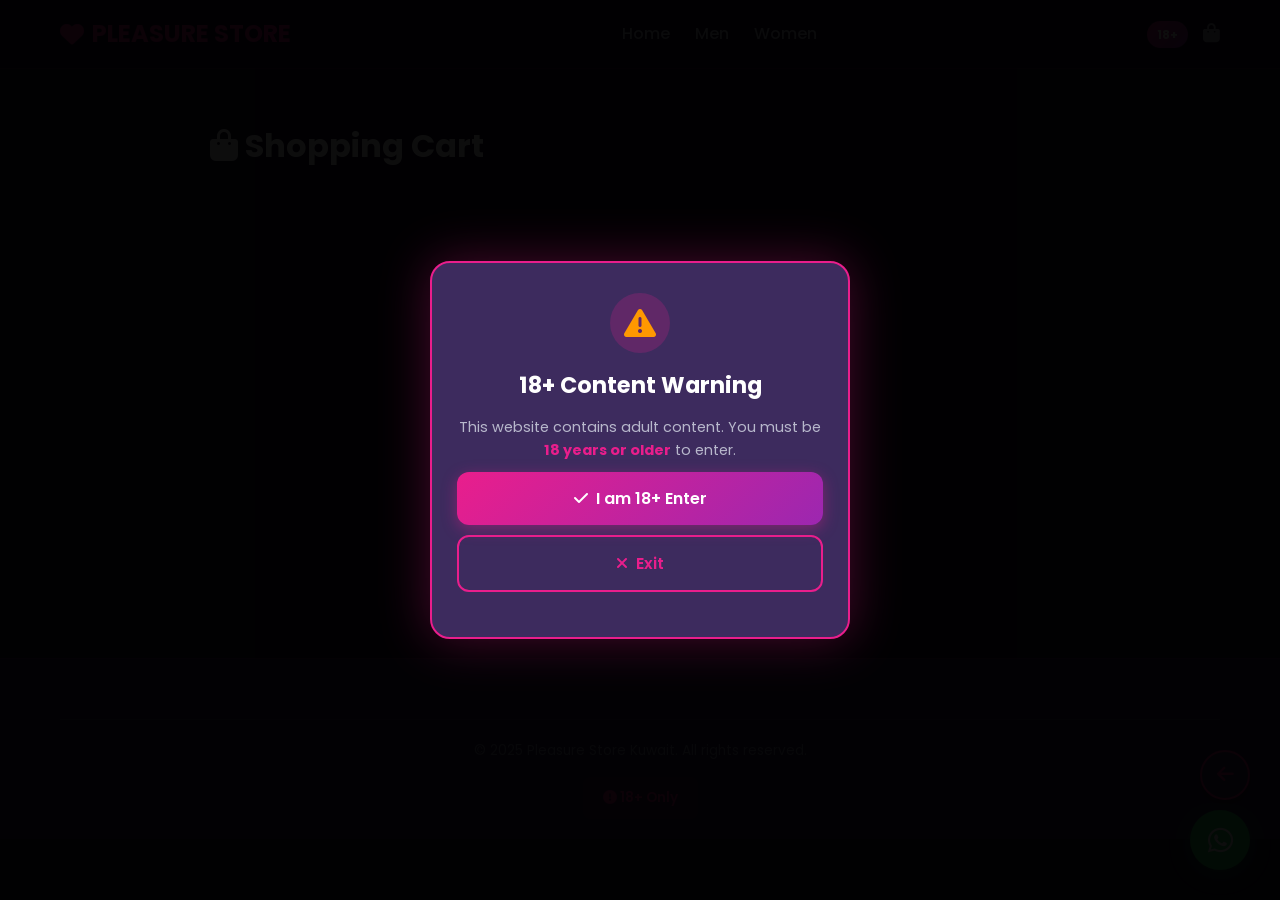
<file: cart.html>
<!DOCTYPE html>
<html lang="en" dir="ltr">
<head>
    <meta charset="UTF-8">
    <meta name="viewport" content="width=device-width, initial-scale=1.0">
    <title>Shopping Cart | Pleasure Store Kuwait</title>
    <link rel="preconnect" href="https://fonts.googleapis.com">
    <link rel="preconnect" href="https://fonts.gstatic.com" crossorigin>
    <link href="https://fonts.googleapis.com/css2?family=Poppins:wght@300;400;500;600;700&family=Cairo:wght@300;400;500;600;700&display=swap" rel="stylesheet">
    <link rel="stylesheet" href="https://cdnjs.cloudflare.com/ajax/libs/font-awesome/6.5.1/css/all.min.css">
    <link rel="stylesheet" href="css/style.css">
    <link rel="stylesheet" href="css/responsive.css">
    <link rel="stylesheet" href="css/animations.css">
</head>
<body>

    <!-- Age Verification Modal -->
    <div class="age-modal" id="ageModal">
        <div class="age-modal__overlay"></div>
        <div class="age-modal__content">
            <div class="age-modal__icon"><i class="fas fa-exclamation-triangle"></i></div>
            <h2 class="age-modal__title">18+ Content Warning</h2>
            <p class="age-modal__text">This website contains adult content. You must be <strong>18 years or older</strong> to enter.</p>
            <div class="age-modal__buttons">
                <button class="btn btn--primary btn--large" onclick="sessionStorage.setItem('ageVerified','true');document.getElementById('ageModal').style.display='none';"><i class="fas fa-check"></i> I am 18+ Enter</button>
                <button class="btn btn--outline btn--large" onclick="window.location.href='https://www.google.com';"><i class="fas fa-times"></i> Exit</button>
            </div>
        </div>
    </div>
    <script>if(sessionStorage.getItem('ageVerified')==='true')document.getElementById('ageModal').style.display='none';</script>

    <!-- Header -->
    <header class="header" id="header">
        <nav class="nav container">
            <a href="index.html" class="nav__logo"><i class="fas fa-heart"></i> PLEASURE STORE</a>
            <div class="nav__menu" id="nav-menu">
                <ul class="nav__list">
                    <li class="nav__item"><a href="index.html" class="nav__link">Home</a></li>
                    <li class="nav__item"><a href="products-men.html" class="nav__link">Men</a></li>
                    <li class="nav__item"><a href="products-women.html" class="nav__link">Women</a></li>
                </ul>
                <button class="nav__close" id="mobile-menu-close"><i class="fas fa-times"></i></button>
            </div>
            <div class="nav__actions">
                <span class="nav__age-badge">18+</span>
                <a href="cart.html" class="nav__cart"><i class="fas fa-shopping-bag"></i><span class="nav__cart-count" id="cart-count">0</span></a>
                <button class="nav__toggle" id="mobile-menu-toggle"><i class="fas fa-bars"></i></button>
            </div>
        </nav>
    </header>

    <!-- Cart Page -->
    <section class="section" style="padding-top:120px;">
        <div class="container" style="max-width:900px;">
            <h1 style="font-size:2rem;margin-bottom:30px;"><i class="fas fa-shopping-bag"></i> Shopping Cart</h1>

            <!-- Empty Cart -->
            <div id="cart-empty" style="display:none;text-align:center;padding:60px 20px;">
                <i class="fas fa-shopping-bag" style="font-size:4rem;color:var(--text-muted);margin-bottom:20px;"></i>
                <h2 style="color:var(--text-muted);margin-bottom:15px;">Your cart is empty</h2>
                <p style="color:var(--text-muted);margin-bottom:30px;">Add some products to get started!</p>
                <a href="index.html" class="btn btn--primary btn--large"><i class="fas fa-shopping-bag"></i> Start Shopping</a>
            </div>

            <!-- Cart Items -->
            <div id="cart-items"></div>

            <!-- Cart Summary -->
            <div id="cart-summary" style="display:none;background:var(--dark-card);border-radius:16px;padding:30px;margin-top:30px;">
                <h3 style="margin-bottom:20px;"><i class="fas fa-receipt"></i> Order Summary</h3>
                <div style="display:flex;justify-content:space-between;margin-bottom:10px;color:var(--text-light);"><span>Subtotal</span><span id="cart-subtotal">0.000 KD</span></div>
                <div style="display:flex;justify-content:space-between;margin-bottom:10px;color:var(--text-light);"><span>Delivery</span><span style="color:var(--success);">FREE</span></div>
                <div style="display:flex;justify-content:space-between;font-size:1.3rem;font-weight:700;border-top:1px solid rgba(255,255,255,0.1);padding-top:15px;margin-top:15px;"><span>Total</span><span style="color:var(--primary);" id="cart-total">0.000 KD</span></div>
                <a href="checkout.html" class="btn btn--primary btn--large btn--block" style="margin-top:25px;"><i class="fas fa-lock"></i> Proceed to Checkout</a>
                <a href="index.html" class="btn btn--secondary btn--large btn--block" style="margin-top:10px;"><i class="fas fa-shopping-bag"></i> Continue Shopping</a>
            </div>
        </div>
    </section>

    <!-- Footer -->
    <footer class="footer">
        <div class="container">
            <div class="footer__bottom">
                <p>&copy; 2025 Pleasure Store Kuwait. All rights reserved.</p>
                <div class="footer__age"><i class="fas fa-exclamation-circle"></i> 18+ Only</div>
            </div>
        </div>
    </footer>

    <!-- WhatsApp Float -->
    <a href="https://wa.me/96594091673" class="whatsapp-float" target="_blank"><i class="fab fa-whatsapp"></i></a>

    <!-- Back Button -->
    <button class="back-btn-float" id="backBtn" onclick="window.history.back()"><i class="fas fa-arrow-left"></i></button>

    <script>
    document.addEventListener('DOMContentLoaded', function() {
        loadCart();
        updateCartCount();
    });

    function loadCart() {
        const cart = JSON.parse(localStorage.getItem('cart')) || [];
        const container = document.getElementById('cart-items');
        const emptyMsg = document.getElementById('cart-empty');
        const summary = document.getElementById('cart-summary');

        if (cart.length === 0) {
            emptyMsg.style.display = 'block';
            summary.style.display = 'none';
            return;
        }

        emptyMsg.style.display = 'none';
        summary.style.display = 'block';

        let subtotal = 0;
        container.innerHTML = cart.map((item, index) => {
            const total = item.price * item.quantity;
            subtotal += total;
            return `<div style="display:flex;gap:15px;padding:20px;background:var(--dark-card);border-radius:12px;margin-bottom:15px;align-items:center;">
                <img src="${item.image}" style="width:80px;height:80px;border-radius:8px;object-fit:cover;" onerror="this.src='https://placehold.co/80x80/2d1b4e/e91e8c?text=P'">
                <div style="flex:1;">
                    <h4 style="margin-bottom:5px;">${item.name}</h4>
                    <p style="color:var(--text-muted);font-size:0.9rem;">${item.category === 'men' ? 'Men' : 'Women'}</p>
                    <p style="color:var(--primary);font-weight:700;font-size:1.1rem;">${item.price.toFixed(3)} KD</p>
                </div>
                <div style="display:flex;align-items:center;gap:10px;">
                    <button onclick="updateQuantity(${index}, -1)" style="width:32px;height:32px;border-radius:50%;border:1px solid rgba(255,255,255,0.2);background:var(--dark-surface);color:white;cursor:pointer;font-size:1rem;">-</button>
                    <span style="min-width:30px;text-align:center;font-weight:700;">${item.quantity}</span>
                    <button onclick="updateQuantity(${index}, 1)" style="width:32px;height:32px;border-radius:50%;border:1px solid rgba(255,255,255,0.2);background:var(--dark-surface);color:white;cursor:pointer;font-size:1rem;">+</button>
                </div>
                <div style="text-align:right;">
                    <p style="color:var(--primary);font-weight:700;font-size:1.1rem;">${total.toFixed(3)} KD</p>
                    <button onclick="removeItem(${index})" style="background:none;border:none;color:var(--error);cursor:pointer;font-size:0.85rem;margin-top:5px;"><i class="fas fa-trash"></i> Remove</button>
                </div>
            </div>`;
        }).join('');

        document.getElementById('cart-subtotal').textContent = subtotal.toFixed(3) + ' KD';
        document.getElementById('cart-total').textContent = subtotal.toFixed(3) + ' KD';
    }

    function updateQuantity(index, change) {
        const cart = JSON.parse(localStorage.getItem('cart')) || [];
        cart[index].quantity += change;
        if (cart[index].quantity <= 0) cart.splice(index, 1);
        localStorage.setItem('cart', JSON.stringify(cart));
        loadCart();
        updateCartCount();
    }

    function removeItem(index) {
        const cart = JSON.parse(localStorage.getItem('cart')) || [];
        cart.splice(index, 1);
        localStorage.setItem('cart', JSON.stringify(cart));
        loadCart();
        updateCartCount();
    }

    function updateCartCount() {
        const cart = JSON.parse(localStorage.getItem('cart')) || [];
        const count = cart.reduce((sum, item) => sum + item.quantity, 0);
        const el = document.getElementById('cart-count');
        if (el) { el.textContent = count; el.style.display = count > 0 ? 'flex' : 'none'; }
    }
    </script>
</body>
</html>
</file>
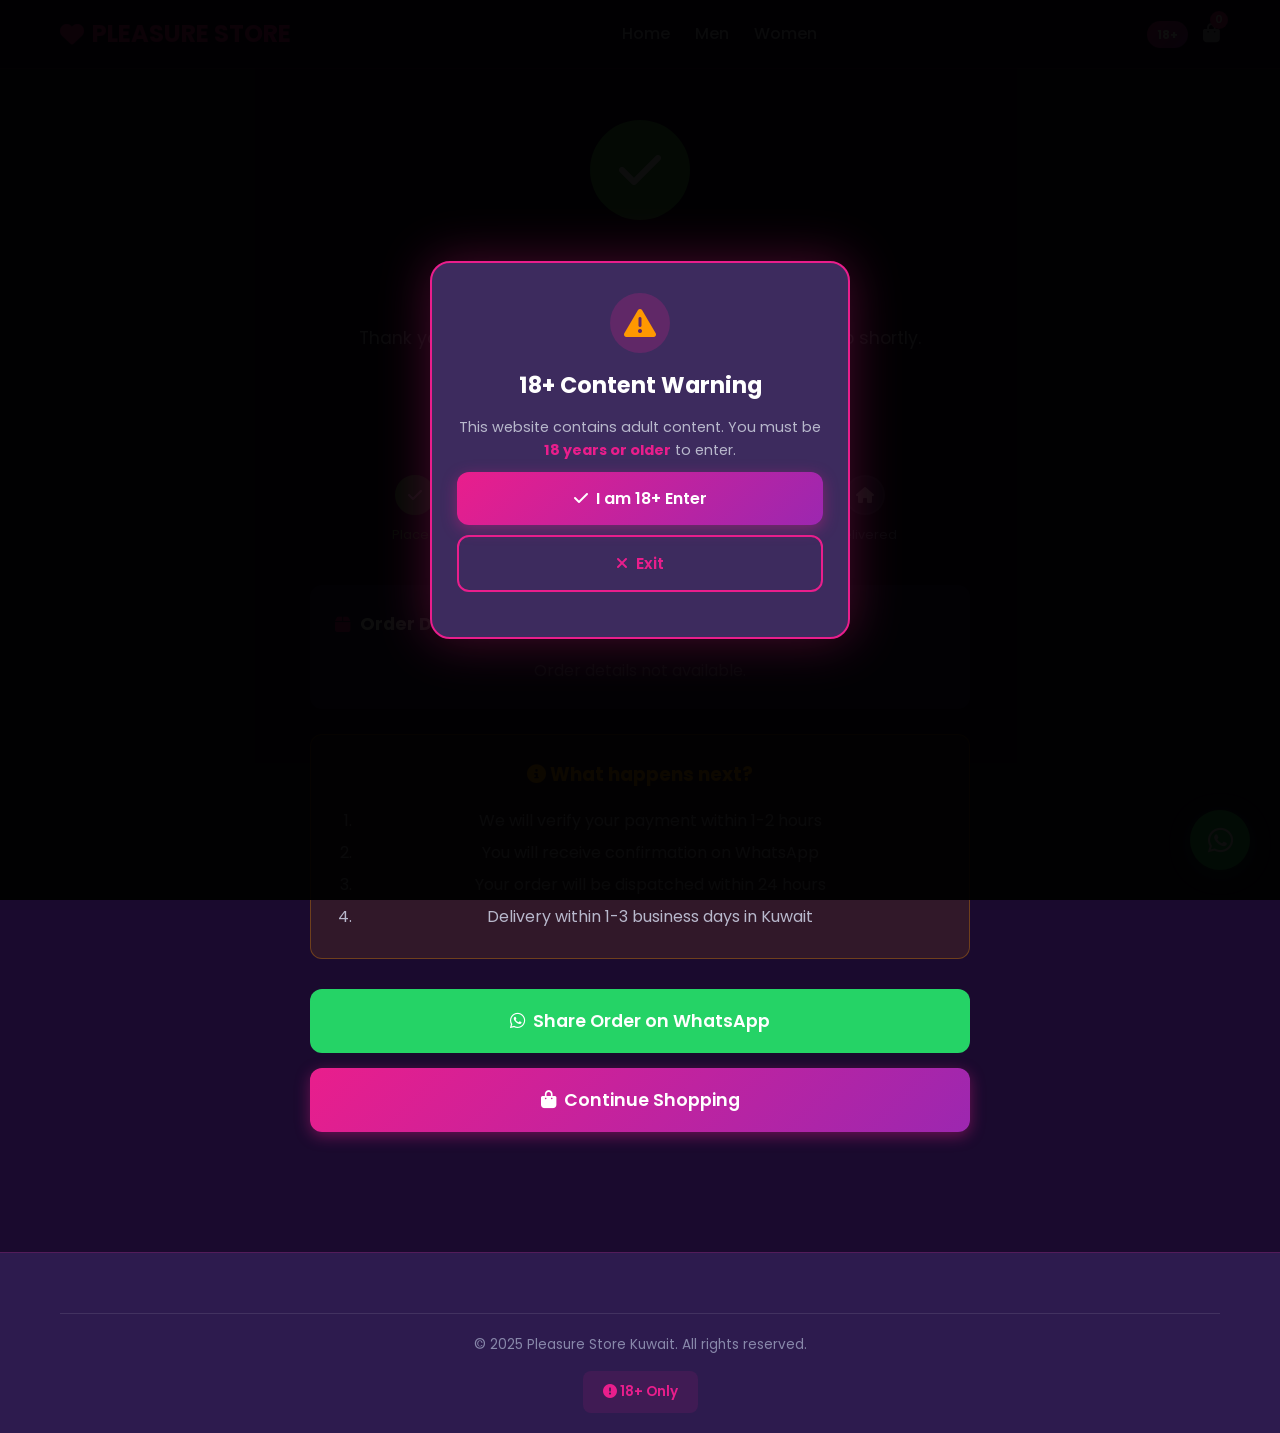
<file: order-success.html>
<!DOCTYPE html>
<html lang="en" dir="ltr">
<head>
    <meta charset="UTF-8">
    <meta name="viewport" content="width=device-width, initial-scale=1.0">
    <title>Order Confirmed | Pleasure Store Kuwait</title>
    <link rel="preconnect" href="https://fonts.googleapis.com">
    <link rel="preconnect" href="https://fonts.gstatic.com" crossorigin>
    <link href="https://fonts.googleapis.com/css2?family=Poppins:wght@300;400;500;600;700&family=Cairo:wght@300;400;500;600;700&display=swap" rel="stylesheet">
    <link rel="stylesheet" href="https://cdnjs.cloudflare.com/ajax/libs/font-awesome/6.5.1/css/all.min.css">
    <link rel="stylesheet" href="css/style.css">
    <link rel="stylesheet" href="css/responsive.css">
    <link rel="stylesheet" href="css/animations.css">
</head>
<body>

    <!-- Age Verification Modal -->
    <div class="age-modal" id="ageModal">
        <div class="age-modal__overlay"></div>
        <div class="age-modal__content">
            <div class="age-modal__icon"><i class="fas fa-exclamation-triangle"></i></div>
            <h2 class="age-modal__title">18+ Content Warning</h2>
            <p class="age-modal__text">This website contains adult content. You must be <strong>18 years or older</strong> to enter.</p>
            <div class="age-modal__buttons">
                <button class="btn btn--primary btn--large" onclick="sessionStorage.setItem('ageVerified','true');document.getElementById('ageModal').style.display='none';"><i class="fas fa-check"></i> I am 18+ Enter</button>
                <button class="btn btn--outline btn--large" onclick="window.location.href='https://www.google.com';"><i class="fas fa-times"></i> Exit</button>
            </div>
        </div>
    </div>
    <script>if(sessionStorage.getItem('ageVerified')==='true')document.getElementById('ageModal').style.display='none';</script>

    <!-- Header -->
    <header class="header" id="header">
        <nav class="nav container">
            <a href="index.html" class="nav__logo"><i class="fas fa-heart"></i> PLEASURE STORE</a>
            <div class="nav__menu" id="nav-menu">
                <ul class="nav__list">
                    <li class="nav__item"><a href="index.html" class="nav__link">Home</a></li>
                    <li class="nav__item"><a href="products-men.html" class="nav__link">Men</a></li>
                    <li class="nav__item"><a href="products-women.html" class="nav__link">Women</a></li>
                </ul>
                <button class="nav__close" id="mobile-menu-close"><i class="fas fa-times"></i></button>
            </div>
            <div class="nav__actions">
                <span class="nav__age-badge">18+</span>
                <a href="checkout.html" class="nav__cart"><i class="fas fa-shopping-bag"></i><span class="nav__cart-count" id="cart-count">0</span></a>
                <button class="nav__toggle" id="mobile-menu-toggle"><i class="fas fa-bars"></i></button>
            </div>
        </nav>
    </header>

    <!-- Order Success -->
    <section class="order-success">
        <div class="container" style="max-width:700px;">
            <div class="order-success__icon">
                <i class="fas fa-check"></i>
            </div>
            <h1 class="order-success__title">Order Confirmed!</h1>
            <p class="order-success__subtitle">Thank you for your order. We'll contact you on WhatsApp shortly.</p>
            <div class="order-success__id">Order ID: <span id="order-id">LOADING...</span></div>

            <!-- Timeline -->
            <div class="order-timeline" style="margin-bottom:40px;">
                <div class="timeline-step active">
                    <div class="timeline-step__circle"><i class="fas fa-check"></i></div>
                    <span class="timeline-step__label">Placed</span>
                </div>
                <div class="timeline-step">
                    <div class="timeline-step__circle"><i class="fas fa-clock"></i></div>
                    <span class="timeline-step__label">Processing</span>
                </div>
                <div class="timeline-step">
                    <div class="timeline-step__circle"><i class="fas fa-truck"></i></div>
                    <span class="timeline-step__label">Shipped</span>
                </div>
                <div class="timeline-step">
                    <div class="timeline-step__circle"><i class="fas fa-home"></i></div>
                    <span class="timeline-step__label">Delivered</span>
                </div>
            </div>

            <!-- Order Details -->
            <div class="checkout-form-section" id="order-details">
                <h3><i class="fas fa-box"></i> Order Details</h3>
                <div id="order-items"></div>
            </div>

            <!-- What's Next -->
            <div style="background:rgba(255,152,0,0.1);border:1px solid rgba(255,152,0,0.3);border-radius:12px;padding:25px;margin:25px 0;">
                <h3 style="color:var(--warning);margin-bottom:15px;"><i class="fas fa-info-circle"></i> What happens next?</h3>
                <ol style="color:var(--text-light);line-height:2;padding-left:20px;">
                    <li>We will verify your payment within 1-2 hours</li>
                    <li>You will receive confirmation on WhatsApp</li>
                    <li>Your order will be dispatched within 24 hours</li>
                    <li>Delivery within 1-3 business days in Kuwait</li>
                </ol>
            </div>

            <!-- Action Buttons -->
            <div style="display:flex;flex-direction:column;gap:15px;margin-top:30px;">
                <a id="whatsapp-btn" class="btn btn--whatsapp btn--large btn--block" href="#" target="_blank">
                    <i class="fab fa-whatsapp"></i> Share Order on WhatsApp
                </a>
                <a href="index.html" class="btn btn--primary btn--large btn--block">
                    <i class="fas fa-shopping-bag"></i> Continue Shopping
                </a>
            </div>
        </div>
    </section>

    <!-- WhatsApp Float -->
    <a href="https://wa.me/96594091673" class="whatsapp-float" target="_blank"><i class="fab fa-whatsapp"></i></a>

    <!-- Footer -->
    <footer class="footer" style="margin-top:60px;">
        <div class="container">
            <div class="footer__bottom">
                <p>&copy; 2025 Pleasure Store Kuwait. All rights reserved.</p>
                <div class="footer__age"><i class="fas fa-exclamation-circle"></i> 18+ Only</div>
            </div>
        </div>
    </footer>

    <script>
    document.addEventListener('DOMContentLoaded', function() {
        const params = new URLSearchParams(window.location.search);
        const orderId = params.get('id');
        const orderData = JSON.parse(localStorage.getItem('lastOrder'));

        if (orderData) {
            document.getElementById('order-id').textContent = orderData.id || orderId;

            // Build items list
            let html = '';
            let total = 0;
            if (orderData.cart && orderData.cart.length > 0) {
                orderData.cart.forEach(item => {
                    const itemTotal = item.price * item.quantity;
                    total += itemTotal;
                    html += '<div style="display:flex;gap:12px;padding:12px 0;border-bottom:1px solid rgba(255,255,255,0.05);">';
                    html += '<img src="' + item.image + '" style="width:60px;height:60px;border-radius:8px;object-fit:cover;" onerror="this.src=\'https://placehold.co/60x60/2d1b4e/e91e8c?text=P\'">';
                    html += '<div style="flex:1;"><p style="font-weight:600;">' + item.name + '</p><p style="color:var(--text-muted);font-size:0.85rem;">Qty: ' + item.quantity + '</p></div>';
                    html += '<span style="color:var(--primary);font-weight:700;">' + itemTotal.toFixed(3) + ' KD</span>';
                    html += '</div>';
                });
            }
            html += '<div style="display:flex;justify-content:space-between;padding-top:15px;font-weight:700;font-size:1.2rem;"><span>Total</span><span style="color:var(--primary);">' + total.toFixed(3) + ' KD</span></div>';
            document.getElementById('order-items').innerHTML = html;

            // WhatsApp message
            let msg = '🛒 NEW ORDER CONFIRMED\n\n';
            msg += '📋 Order ID: ' + orderData.id + '\n';
            msg += '👤 Name: ' + orderData.name + '\n';
            msg += '📱 Phone: ' + orderData.phone + '\n';
            msg += '📍 Address: ' + orderData.address + (orderData.area ? ', ' + orderData.area : '') + '\n';
            if (orderData.location) msg += '🗺️ Location: https://maps.google.com/?q=' + orderData.location.lat + ',' + orderData.location.lng + '\n';
            msg += '\n📦 Products:\n';
            if (orderData.cart) orderData.cart.forEach(item => msg += '  • ' + item.name + ' x' + item.quantity + ' = ' + (item.price * item.quantity).toFixed(3) + ' KD\n');
            msg += '\n💰 Total: ' + total.toFixed(3) + ' KD\n';
            msg += '💳 Payment: WAMD (94091673)\n';
            msg += '🔢 Transaction ID: ' + orderData.txnId + '\n';
            msg += '\n⏰ ' + new Date().toLocaleString();

            document.getElementById('whatsapp-btn').href = 'https://wa.me/96594091673?text=' + encodeURIComponent(msg);
        } else {
            document.getElementById('order-id').textContent = orderId || 'N/A';
            document.getElementById('order-items').innerHTML = '<p style="color:var(--text-muted);">Order details not available.</p>';
        }
    });
    </script>
</body>
</html>
</file>
<file: css/style.css>
/* ============================================
   PLEASURE STORE KUWAIT - Main Styles
   Dark Purple/Pink Theme
   ============================================ */

/* CSS Variables */
:root {
    --primary: #e91e8c;
    --primary-dark: #c4176f;
    --primary-light: #ff69b4;
    --secondary: #9c27b0;
    --accent: #ff1493;
    --dark-bg: #1a0a2e;
    --dark-surface: #2d1b4e;
    --dark-card: #3d2b5e;
    --text-white: #ffffff;
    --text-light: #b8b8cc;
    --text-muted: #8888aa;
    --success: #4caf50;
    --warning: #ff9800;
    --error: #f44336;
    --whatsapp: #25d366;
    --shadow: 0 4px 20px rgba(0,0,0,0.3);
    --shadow-lg: 0 8px 40px rgba(0,0,0,0.4);
    --radius: 12px;
    --radius-sm: 8px;
    --radius-lg: 20px;
    --transition: all 0.3s ease;
    --gradient: linear-gradient(135deg, var(--primary), var(--secondary));
    --gradient-dark: linear-gradient(135deg, var(--dark-bg), var(--dark-surface));
    
    /* Additional variables for product-detail page */
    --color-primary: var(--primary);
    --color-bg: var(--dark-bg);
    --color-bg-darker: #120822;
    --color-bg-card: var(--dark-card);
    --color-text-primary: var(--text-white);
    --color-text-secondary: var(--text-light);
    --color-text-muted: var(--text-muted);
    --color-success: var(--success);
    --color-warning: var(--warning);
    --color-error: var(--error);
    --border-color-light: rgba(255,255,255,0.1);
    --spacing-xs: 4px;
    --spacing-sm: 8px;
    --spacing-md: 16px;
    --spacing-lg: 24px;
    --spacing-xl: 32px;
    --spacing-xxl: 48px;
    --font-size-xs: 0.75rem;
    --font-size-sm: 0.875rem;
    --font-size-md: 1rem;
    --font-size-lg: 1.25rem;
    --transition-fast: 0.2s ease;
}

/* Reset */
* {
    margin: 0;
    padding: 0;
    box-sizing: border-box;
}

html {
    scroll-behavior: smooth;
}

body {
    font-family: 'Poppins', 'Cairo', sans-serif;
    background: var(--dark-bg);
    color: var(--text-white);
    line-height: 1.6;
    overflow-x: hidden;
}

.container {
    max-width: 1200px;
    margin: 0 auto;
    padding: 0 20px;
}

a {
    text-decoration: none;
    color: inherit;
    transition: var(--transition);
}

img {
    max-width: 100%;
    height: auto;
}

ul {
    list-style: none;
}

/* ============================================
   HEADER / NAVIGATION
   ============================================ */
.header {
    position: fixed;
    top: 0;
    left: 0;
    right: 0;
    z-index: 1000;
    background: rgba(26, 10, 46, 0.95);
    backdrop-filter: blur(10px);
    border-bottom: 1px solid rgba(233, 30, 140, 0.2);
    transition: var(--transition);
}

.header.scrolled {
    background: rgba(26, 10, 46, 0.98);
    box-shadow: 0 2px 20px rgba(0,0,0,0.5);
}

.nav {
    display: flex;
    align-items: center;
    justify-content: space-between;
    padding: 15px 20px;
    max-width: 1200px;
    margin: 0 auto;
}

.nav__logo {
    font-size: 1.5rem;
    font-weight: 700;
    color: var(--primary);
    display: flex;
    align-items: center;
    gap: 8px;
}

.nav__logo i {
    color: var(--primary);
    animation: heartbeat 1.5s infinite;
}

.nav__menu {
    display: flex;
    align-items: center;
    gap: 30px;
}

.nav__list {
    display: flex;
    align-items: center;
    gap: 25px;
}

.nav__item {
    display: inline-block;
}

.nav__link {
    color: var(--text-light);
    font-weight: 500;
    padding: 8px 0;
    position: relative;
    transition: var(--transition);
}

.nav__link:hover,
.nav__link.active {
    color: var(--primary);
}

.nav__link::after {
    content: '';
    position: absolute;
    bottom: 0;
    left: 0;
    width: 0;
    height: 2px;
    background: var(--primary);
    transition: var(--transition);
}

.nav__link:hover::after,
.nav__link.active::after {
    width: 100%;
}

.nav__actions {
    display: flex;
    align-items: center;
    gap: 15px;
}

.nav__cart {
    position: relative;
    color: var(--text-light);
    font-size: 1.2rem;
    cursor: pointer;
    transition: var(--transition);
}

.nav__cart:hover {
    color: var(--primary);
}

.nav__cart-count {
    position: absolute;
    top: -8px;
    right: -8px;
    background: var(--primary);
    color: white;
    font-size: 0.7rem;
    width: 18px;
    height: 18px;
    border-radius: 50%;
    display: flex;
    align-items: center;
    justify-content: center;
    font-weight: 600;
}

.nav__age-badge {
    background: var(--gradient);
    color: white;
    padding: 4px 10px;
    border-radius: 20px;
    font-size: 0.75rem;
    font-weight: 700;
}

.nav__toggle {
    display: none;
    background: none;
    border: none;
    color: var(--text-white);
    font-size: 1.5rem;
    cursor: pointer;
}

.nav__close {
    display: none;
    background: none;
    border: none;
    color: var(--text-white);
    font-size: 1.5rem;
    cursor: pointer;
    position: absolute;
    top: 20px;
    right: 20px;
}

/* ============================================
   HERO SECTION
   ============================================ */
.hero {
    position: relative;
    min-height: 100vh;
    display: flex;
    align-items: center;
    background: var(--gradient-dark);
    padding-top: 80px;
    overflow: hidden;
}

.hero__overlay {
    position: absolute;
    top: 0;
    left: 0;
    right: 0;
    bottom: 0;
    background: linear-gradient(135deg, rgba(233, 30, 140, 0.2), rgba(156, 39, 176, 0.2));
    z-index: 1;
}

.hero__content {
    position: relative;
    z-index: 2;
    max-width: 700px;
    padding: 60px 0;
}

.hero__title {
    font-size: 3.5rem;
    font-weight: 700;
    line-height: 1.2;
    margin-bottom: 20px;
    background: var(--gradient);
    -webkit-background-clip: text;
    -webkit-text-fill-color: transparent;
    background-clip: text;
}

.hero__subtitle {
    font-size: 1.2rem;
    color: var(--text-light);
    margin-bottom: 30px;
    line-height: 1.8;
}

.hero__buttons {
    display: flex;
    gap: 15px;
    flex-wrap: wrap;
    margin-bottom: 40px;
}

.hero__features {
    display: flex;
    gap: 30px;
    flex-wrap: wrap;
}

.hero__feature {
    display: flex;
    align-items: center;
    gap: 10px;
    color: var(--text-light);
    font-size: 0.9rem;
}

.hero__feature i {
    color: var(--primary);
    font-size: 1.2rem;
}

/* ============================================
   BUTTONS
   ============================================ */
.btn {
    display: inline-flex;
    align-items: center;
    justify-content: center;
    gap: 8px;
    padding: 14px 32px;
    border-radius: var(--radius);
    font-weight: 600;
    font-size: 1rem;
    cursor: pointer;
    transition: var(--transition);
    border: none;
    font-family: inherit;
}

.btn--primary {
    background: var(--gradient);
    color: white;
    box-shadow: 0 4px 15px rgba(233, 30, 140, 0.4);
}

.btn--primary:hover {
    transform: translateY(-2px);
    box-shadow: 0 6px 25px rgba(233, 30, 140, 0.5);
}

.btn--outline {
    background: transparent;
    color: var(--primary);
    border: 2px solid var(--primary);
}

.btn--outline:hover {
    background: var(--primary);
    color: white;
}

.btn--secondary {
    background: var(--dark-card);
    color: var(--text-white);
    border: 1px solid rgba(233, 30, 140, 0.3);
}

.btn--secondary:hover {
    background: var(--primary);
    border-color: var(--primary);
}

.btn--whatsapp {
    background: var(--whatsapp);
    color: white;
}

.btn--whatsapp:hover {
    background: #20bd5a;
    transform: translateY(-2px);
}

.btn--large {
    padding: 18px 40px;
    font-size: 1.1rem;
}

.btn--small {
    padding: 8px 20px;
    font-size: 0.9rem;
}

.btn--block {
    width: 100%;
}

/* ============================================
   SECTION STYLES
   ============================================ */
.section {
    padding: 80px 0;
}

.section__title {
    font-size: 2.2rem;
    font-weight: 700;
    text-align: center;
    margin-bottom: 15px;
    color: var(--text-white);
}

.section__subtitle {
    text-align: center;
    color: var(--text-light);
    margin-bottom: 50px;
    font-size: 1.05rem;
}

/* ============================================
   CATEGORIES
   ============================================ */
.categories {
    padding: 60px 0;
    background: var(--dark-surface);
}

.categories__grid {
    display: grid;
    grid-template-columns: repeat(2, 1fr);
    gap: 30px;
    max-width: 900px;
    margin: 0 auto;
}

.category-card {
    background: var(--dark-card);
    border-radius: var(--radius-lg);
    padding: 50px 30px;
    text-align: center;
    border: 1px solid rgba(233, 30, 140, 0.2);
    transition: var(--transition);
    cursor: pointer;
}

.category-card:hover {
    transform: translateY(-5px);
    border-color: var(--primary);
    box-shadow: 0 10px 40px rgba(233, 30, 140, 0.2);
}

.category-card--men:hover {
    border-color: #4a9eff;
    box-shadow: 0 10px 40px rgba(74, 158, 255, 0.2);
}

.category-card--women:hover {
    border-color: var(--primary);
    box-shadow: 0 10px 40px rgba(233, 30, 140, 0.2);
}

.category-card__icon {
    font-size: 3rem;
    margin-bottom: 20px;
    color: var(--primary);
}

.category-card--men .category-card__icon {
    color: #4a9eff;
}

.category-card__title {
    font-size: 1.5rem;
    font-weight: 700;
    margin-bottom: 10px;
}

.category-card__count {
    color: var(--text-light);
    margin-bottom: 20px;
}

.category-card__btn {
    color: var(--primary);
    font-weight: 600;
    display: inline-flex;
    align-items: center;
    gap: 8px;
}

/* ============================================
   PRODUCTS GRID
   ============================================ */
.products {
    padding: 60px 0;
}

.products__grid {
    display: grid;
    grid-template-columns: repeat(4, 1fr);
    gap: 25px;
}

.product-card {
    background: var(--dark-card);
    border-radius: var(--radius);
    overflow: hidden;
    border: 1px solid rgba(255,255,255,0.05);
    transition: var(--transition);
    cursor: pointer;
}

.product-card:hover {
    transform: translateY(-5px);
    border-color: var(--primary);
    box-shadow: var(--shadow-lg);
}

.product-card__image {
    position: relative;
    height: 220px;
    background: var(--dark-surface);
    display: flex;
    align-items: center;
    justify-content: center;
    overflow: hidden;
}

.product-card__image img {
    width: 100%;
    height: 100%;
    object-fit: cover;
    transition: var(--transition);
}

.product-card:hover .product-card__image img {
    transform: scale(1.05);
}

.product-card__badge {
    position: absolute;
    top: 10px;
    left: 10px;
    background: var(--error);
    color: white;
    padding: 4px 12px;
    border-radius: 20px;
    font-size: 0.75rem;
    font-weight: 600;
}

.product-card__badge--new {
    background: var(--success);
}

.product-card__info {
    padding: 20px;
}

.product-card__name {
    font-size: 1rem;
    font-weight: 600;
    margin-bottom: 5px;
    color: var(--text-white);
    white-space: nowrap;
    overflow: hidden;
    text-overflow: ellipsis;
}

.product-card__name-ar {
    font-size: 0.85rem;
    color: var(--text-muted);
    margin-bottom: 10px;
    direction: rtl;
}

.product-card__rating {
    display: flex;
    align-items: center;
    gap: 5px;
    margin-bottom: 10px;
}

.product-card__rating .stars {
    color: #ffc107;
    font-size: 0.85rem;
}

.product-card__rating span {
    color: var(--text-muted);
    font-size: 0.8rem;
}

.product-card__price {
    display: flex;
    align-items: center;
    gap: 10px;
    margin-bottom: 15px;
}

.product-card__price .current {
    font-size: 1.3rem;
    font-weight: 700;
    color: var(--primary);
}

.product-card__price .original {
    font-size: 0.9rem;
    color: var(--text-muted);
    text-decoration: line-through;
}

.product-card__price .currency {
    font-size: 0.85rem;
    color: var(--text-light);
}

.product-card__actions {
    display: flex;
    gap: 10px;
}

.product-card__actions .btn {
    flex: 1;
    padding: 10px 15px;
    font-size: 0.85rem;
}

/* ============================================
   FEATURES
   ============================================ */
.features {
    padding: 80px 0;
    background: var(--dark-surface);
}

.features__grid {
    display: grid;
    grid-template-columns: repeat(4, 1fr);
    gap: 30px;
}

.feature-card {
    background: var(--dark-card);
    padding: 40px 25px;
    border-radius: var(--radius);
    text-align: center;
    border: 1px solid rgba(255,255,255,0.05);
    transition: var(--transition);
}

.feature-card:hover {
    transform: translateY(-5px);
    border-color: var(--primary);
}

.feature-card__icon {
    font-size: 2.5rem;
    color: var(--primary);
    margin-bottom: 20px;
}

.feature-card__title {
    font-size: 1.1rem;
    font-weight: 600;
    margin-bottom: 10px;
}

.feature-card__desc {
    color: var(--text-light);
    font-size: 0.9rem;
}

/* ============================================
   TESTIMONIALS
   ============================================ */
.testimonials {
    padding: 80px 0;
}

.testimonials__grid {
    display: grid;
    grid-template-columns: repeat(3, 1fr);
    gap: 30px;
}

.testimonial-card {
    background: var(--dark-card);
    padding: 30px;
    border-radius: var(--radius);
    border: 1px solid rgba(255,255,255,0.05);
}

.testimonial-card__stars {
    color: #ffc107;
    margin-bottom: 15px;
}

.testimonial-card__text {
    color: var(--text-light);
    font-size: 0.95rem;
    line-height: 1.7;
    margin-bottom: 20px;
    font-style: italic;
}

.testimonial-card__author {
    display: flex;
    align-items: center;
    gap: 15px;
}

.testimonial-card__name {
    font-weight: 600;
    font-size: 0.95rem;
}

.testimonial-card__location {
    color: var(--text-muted);
    font-size: 0.85rem;
}

/* ============================================
   FOOTER
   ============================================ */
.footer {
    background: var(--dark-surface);
    padding: 60px 0 20px;
    border-top: 1px solid rgba(233, 30, 140, 0.2);
}

.footer__grid {
    display: grid;
    grid-template-columns: 2fr 1fr 1fr 1.5fr;
    gap: 40px;
    margin-bottom: 40px;
}

.footer__logo {
    font-size: 1.5rem;
    font-weight: 700;
    color: var(--primary);
    margin-bottom: 15px;
    display: flex;
    align-items: center;
    gap: 8px;
}

.footer__desc {
    color: var(--text-light);
    font-size: 0.9rem;
    line-height: 1.7;
    margin-bottom: 20px;
}

.footer__heading {
    font-size: 1.1rem;
    font-weight: 600;
    margin-bottom: 20px;
    color: var(--text-white);
}

.footer__links li {
    margin-bottom: 10px;
}

.footer__links a {
    color: var(--text-light);
    font-size: 0.9rem;
    transition: var(--transition);
}

.footer__links a:hover {
    color: var(--primary);
    padding-left: 5px;
}

.footer__contact li {
    display: flex;
    align-items: center;
    gap: 10px;
    margin-bottom: 12px;
    color: var(--text-light);
    font-size: 0.9rem;
}

.footer__contact i {
    color: var(--primary);
    width: 20px;
}

.footer__payment {
    margin-top: 15px;
}

.footer__payment-icons {
    display: flex;
    gap: 15px;
    margin-top: 10px;
}

.footer__payment-icons i {
    font-size: 2rem;
    color: var(--text-light);
}

.footer__bottom {
    border-top: 1px solid rgba(255,255,255,0.1);
    padding-top: 20px;
    text-align: center;
    color: var(--text-muted);
    font-size: 0.85rem;
}

.footer__age {
    background: rgba(233, 30, 140, 0.1);
    padding: 10px 20px;
    border-radius: var(--radius-sm);
    margin-top: 15px;
    display: inline-block;
    color: var(--primary);
    font-weight: 600;
}

/* ============================================
   AGE NOTICE
   ============================================ */
.age-notice {
    position: fixed;
    top: 0;
    left: 0;
    right: 0;
    bottom: 0;
    background: rgba(0,0,0,0.95);
    z-index: 9999;
    display: flex;
    align-items: center;
    justify-content: center;
}

.age-notice__content {
    background: var(--dark-card);
    padding: 50px;
    border-radius: var(--radius-lg);
    text-align: center;
    max-width: 450px;
    border: 1px solid rgba(233, 30, 140, 0.3);
}

.age-notice__content h2 {
    font-size: 2rem;
    margin-bottom: 15px;
    color: var(--primary);
}

.age-notice__content p {
    color: var(--text-light);
    margin-bottom: 30px;
}

/* ============================================
   PAGE HERO (Inner Pages)
   ============================================ */
.page-hero {
    padding: 120px 0 40px;
    background: var(--gradient-dark);
    text-align: center;
    border-bottom: 1px solid rgba(233, 30, 140, 0.2);
}

.page-hero h1 {
    font-size: 2.5rem;
    font-weight: 700;
    margin-bottom: 10px;
}

.breadcrumb {
    color: var(--text-muted);
    font-size: 0.9rem;
}

.breadcrumb a {
    color: var(--primary);
}

.breadcrumb span {
    margin: 0 8px;
}

/* ============================================
   PRODUCT DETAIL
   ============================================ */
.product-detail {
    padding: 100px 0 60px;
}

.product-detail__grid {
    display: grid;
    grid-template-columns: 1fr 1fr;
    gap: 50px;
    margin-bottom: 60px;
}

.product-gallery {
    position: sticky;
    top: 100px;
}

.product-gallery__main {
    background: var(--dark-card);
    border-radius: var(--radius-lg);
    height: 450px;
    display: flex;
    align-items: center;
    justify-content: center;
    margin-bottom: 15px;
    overflow: hidden;
    border: 1px solid rgba(255,255,255,0.05);
}

.product-gallery__main img {
    max-height: 100%;
    object-fit: contain;
}

.product-gallery__thumbs {
    display: grid;
    grid-template-columns: repeat(4, 1fr);
    gap: 10px;
}

.product-gallery__thumb {
    background: var(--dark-card);
    border-radius: var(--radius-sm);
    height: 80px;
    cursor: pointer;
    border: 2px solid transparent;
    transition: var(--transition);
    display: flex;
    align-items: center;
    justify-content: center;
    overflow: hidden;
}

.product-gallery__thumb:hover,
.product-gallery__thumb.active {
    border-color: var(--primary);
}

.product-gallery__thumb img {
    max-height: 100%;
    object-fit: contain;
}

.product-info__name {
    font-size: 2rem;
    font-weight: 700;
    margin-bottom: 5px;
}

.product-info__name-ar {
    color: var(--text-muted);
    font-size: 1.1rem;
    margin-bottom: 15px;
    direction: rtl;
}

.product-info__rating {
    display: flex;
    align-items: center;
    gap: 10px;
    margin-bottom: 20px;
}

.product-info__rating .stars {
    color: #ffc107;
    font-size: 1.1rem;
}

.product-info__rating span {
    color: var(--text-light);
}

.product-info__price {
    display: flex;
    align-items: baseline;
    gap: 15px;
    margin-bottom: 25px;
}

.product-info__price .current {
    font-size: 2.5rem;
    font-weight: 700;
    color: var(--primary);
}

.product-info__price .original {
    font-size: 1.2rem;
    color: var(--text-muted);
    text-decoration: line-through;
}

.product-info__price .discount {
    background: var(--error);
    color: white;
    padding: 4px 12px;
    border-radius: 20px;
    font-size: 0.85rem;
    font-weight: 600;
}

.product-info__desc {
    color: var(--text-light);
    line-height: 1.8;
    margin-bottom: 25px;
}

.product-info__features {
    margin-bottom: 30px;
}

.product-info__features li {
    display: flex;
    align-items: center;
    gap: 10px;
    margin-bottom: 10px;
    color: var(--text-light);
}

.product-info__features i {
    color: var(--success);
}

.quantity-selector {
    display: flex;
    align-items: center;
    gap: 15px;
    margin-bottom: 25px;
}

.quantity-selector label {
    font-weight: 600;
}

.quantity-selector__btns {
    display: flex;
    align-items: center;
    gap: 0;
    border: 1px solid rgba(255,255,255,0.1);
    border-radius: var(--radius-sm);
    overflow: hidden;
}

.quantity-selector__btns button {
    background: var(--dark-card);
    color: var(--text-white);
    border: none;
    width: 40px;
    height: 40px;
    font-size: 1.2rem;
    cursor: pointer;
    transition: var(--transition);
}

.quantity-selector__btns button:hover {
    background: var(--primary);
}

.quantity-selector__btns input {
    background: var(--dark-surface);
    color: var(--text-white);
    border: none;
    width: 60px;
    height: 40px;
    text-align: center;
    font-size: 1rem;
    font-weight: 600;
}

.product-info__actions {
    display: flex;
    gap: 15px;
    margin-bottom: 20px;
}

.product-info__actions .btn {
    flex: 1;
}

/* ============================================
   TABS
   ============================================ */
.tabs {
    margin-bottom: 60px;
}

.tabs__nav {
    display: flex;
    border-bottom: 2px solid rgba(255,255,255,0.1);
    margin-bottom: 30px;
}

.tabs__btn {
    padding: 15px 30px;
    background: none;
    border: none;
    color: var(--text-light);
    font-size: 1rem;
    font-weight: 600;
    cursor: pointer;
    position: relative;
    transition: var(--transition);
}

.tabs__btn:hover,
.tabs__btn.active {
    color: var(--primary);
}

.tabs__btn.active::after {
    content: '';
    position: absolute;
    bottom: -2px;
    left: 0;
    right: 0;
    height: 2px;
    background: var(--primary);
}

.tabs__content {
    display: none;
}

.tabs__content.active {
    display: block;
}

/* ============================================
   REVIEWS
   ============================================ */
.reviews {
    margin-top: 40px;
}

.reviews__summary {
    display: flex;
    align-items: center;
    gap: 30px;
    background: var(--dark-card);
    padding: 30px;
    border-radius: var(--radius);
    margin-bottom: 30px;
}

.reviews__avg {
    text-align: center;
}

.reviews__avg-number {
    font-size: 3rem;
    font-weight: 700;
    color: var(--primary);
}

.reviews__avg-stars {
    color: #ffc107;
    font-size: 1.2rem;
}

.reviews__form {
    background: var(--dark-card);
    padding: 30px;
    border-radius: var(--radius);
    margin-bottom: 30px;
}

.reviews__form h3 {
    margin-bottom: 20px;
}

.review-item {
    background: var(--dark-card);
    padding: 20px;
    border-radius: var(--radius);
    margin-bottom: 15px;
}

.review-item__header {
    display: flex;
    justify-content: space-between;
    margin-bottom: 10px;
}

.review-item__name {
    font-weight: 600;
}

.review-item__date {
    color: var(--text-muted);
    font-size: 0.85rem;
}

.review-item__stars {
    color: #ffc107;
    margin-bottom: 10px;
}

.review-item__text {
    color: var(--text-light);
    line-height: 1.7;
}

/* ============================================
   FORMS
   ============================================ */
.form-group {
    margin-bottom: 20px;
}

.form-group label {
    display: block;
    margin-bottom: 8px;
    font-weight: 500;
    color: var(--text-light);
}

.form-group input,
.form-group textarea,
.form-group select {
    width: 100%;
    padding: 14px 18px;
    background: var(--dark-surface);
    border: 1px solid rgba(255,255,255,0.1);
    border-radius: var(--radius-sm);
    color: var(--text-white);
    font-size: 1rem;
    font-family: inherit;
    transition: var(--transition);
}

.form-group input:focus,
.form-group textarea:focus,
.form-group select:focus {
    outline: none;
    border-color: var(--primary);
    box-shadow: 0 0 0 3px rgba(233, 30, 140, 0.2);
}

.form-group textarea {
    min-height: 120px;
    resize: vertical;
}

/* ============================================
   CHECKOUT
   ============================================ */
.checkout {
    padding: 100px 0 60px;
}

.checkout__grid,
.checkout-layout {
    display: grid;
    grid-template-columns: 1.5fr 1fr;
    gap: 30px;
    max-width: 1100px;
    margin: 0 auto;
}

.checkout__steps {
    display: flex;
    justify-content: space-between;
    margin-bottom: 40px;
    position: relative;
}

.checkout__steps::before {
    content: '';
    position: absolute;
    top: 20px;
    left: 50px;
    right: 50px;
    height: 2px;
    background: rgba(255,255,255,0.1);
}

.checkout__step {
    display: flex;
    flex-direction: column;
    align-items: center;
    gap: 10px;
    position: relative;
    z-index: 1;
}

.checkout__step-number {
    width: 40px;
    height: 40px;
    border-radius: 50%;
    background: var(--dark-card);
    border: 2px solid rgba(255,255,255,0.1);
    display: flex;
    align-items: center;
    justify-content: center;
    font-weight: 600;
}

.checkout__step.active .checkout__step-number {
    background: var(--primary);
    border-color: var(--primary);
}

.checkout__step.completed .checkout__step-number {
    background: var(--success);
    border-color: var(--success);
}

.checkout__step-label {
    font-size: 0.85rem;
    color: var(--text-muted);
}

.checkout__step.active .checkout__step-label {
    color: var(--primary);
}

.checkout__step.completed .checkout__step-label {
    color: var(--success);
}

/* Checkout Step Content */
.checkout-step {
    display: none;
    animation: fadeIn 0.3s ease;
}

.checkout-step.active {
    display: block;
}

.checkout-step h2,
.checkout-step h3 {
    font-size: 1.3rem;
    margin-bottom: 20px;
    color: var(--text-white);
}

.checkout-step p {
    color: var(--text-light);
    margin-bottom: 20px;
}

.form-row {
    display: grid;
    grid-template-columns: 1fr 1fr;
    gap: 15px;
}

@media (max-width: 768px) {
    .form-row {
        grid-template-columns: 1fr;
    }
}

/* Step navigation buttons */
.step-buttons {
    display: flex;
    gap: 15px;
    margin-top: 25px;
}

.step-buttons .btn {
    flex: 1;
}

/* Checkout form sections */
.checkout-form-section {
    background: var(--dark-surface);
    border-radius: var(--radius);
    padding: 25px;
    margin-bottom: 20px;
}

.checkout-form-section h3 {
    font-size: 1.1rem;
    margin-bottom: 20px;
    display: flex;
    align-items: center;
    gap: 10px;
}

.checkout-form-section h3 i {
    color: var(--primary);
}

.checkout__form {
    background: var(--dark-card);
    padding: 30px;
    border-radius: var(--radius);
}

.checkout__summary {
    background: var(--dark-card);
    padding: 30px;
    border-radius: var(--radius);
    position: sticky;
    top: 100px;
}

.order-summary-sidebar {
    position: sticky;
    top: 100px;
}

.order-summary-card {
    background: var(--dark-card);
    padding: 25px;
    border-radius: var(--radius);
    border: 1px solid rgba(255,255,255,0.05);
}

.order-summary-card h3 {
    font-size: 1.2rem;
    margin-bottom: 20px;
    padding-bottom: 15px;
    border-bottom: 1px solid rgba(255,255,255,0.1);
}

.checkout__summary-item {
    display: flex;
    justify-content: space-between;
    padding: 15px 0;
    border-bottom: 1px solid rgba(255,255,255,0.1);
}

.checkout__summary-total {
    display: flex;
    justify-content: space-between;
    padding-top: 15px;
    font-size: 1.3rem;
    font-weight: 700;
}

.checkout__summary-total .amount {
    color: var(--primary);
}

/* ============================================
   PAYMENT
   ============================================ */
.payment-section {
    background: var(--dark-surface);
    border-radius: var(--radius);
    padding: 30px;
    margin-bottom: 20px;
}

.payment-section__title {
    font-size: 1.2rem;
    margin-bottom: 20px;
    display: flex;
    align-items: center;
    gap: 10px;
}

.wamd-details {
    background: var(--dark-card);
    border-radius: var(--radius);
    padding: 25px;
    text-align: center;
    border: 2px dashed var(--primary);
    margin-bottom: 20px;
}

.wamd-details__number {
    font-size: 2rem;
    font-weight: 700;
    color: var(--primary);
    margin-bottom: 5px;
}

.wamd-details__name {
    color: var(--text-light);
    font-size: 1.1rem;
}

.upload-area {
    border: 2px dashed rgba(255,255,255,0.2);
    border-radius: var(--radius);
    padding: 40px;
    text-align: center;
    cursor: pointer;
    transition: var(--transition);
}

.upload-area:hover {
    border-color: var(--primary);
    background: rgba(233, 30, 140, 0.05);
}

.upload-area i {
    font-size: 3rem;
    color: var(--primary);
    margin-bottom: 15px;
}

.upload-area p {
    color: var(--text-light);
}

.upload-area__preview {
    margin-top: 20px;
}

.upload-area__preview img {
    max-width: 200px;
    border-radius: var(--radius-sm);
}

/* ============================================
   MAP
   ============================================ */
#location-map {
    height: 300px;
    border-radius: var(--radius);
    margin-bottom: 15px;
    border: 1px solid rgba(255,255,255,0.1);
}

.map-actions {
    display: flex;
    gap: 10px;
    margin-bottom: 15px;
}

.location-info {
    background: var(--dark-surface);
    padding: 15px;
    border-radius: var(--radius-sm);
    color: var(--text-light);
    font-size: 0.9rem;
}

/* ============================================
   ORDER SUCCESS
   ============================================ */
.order-success {
    padding: 120px 0 60px;
    text-align: center;
}

.order-success__icon {
    width: 100px;
    height: 100px;
    background: var(--success);
    border-radius: 50%;
    display: flex;
    align-items: center;
    justify-content: center;
    margin: 0 auto 30px;
    font-size: 3rem;
    color: white;
    animation: pulse 2s infinite;
}

.order-success__title {
    font-size: 2.5rem;
    margin-bottom: 10px;
}

.order-success__subtitle {
    color: var(--text-light);
    margin-bottom: 30px;
    font-size: 1.1rem;
}

.order-success__id {
    background: var(--dark-card);
    display: inline-block;
    padding: 10px 25px;
    border-radius: var(--radius);
    font-size: 1.2rem;
    font-weight: 600;
    margin-bottom: 40px;
    border: 1px solid rgba(233, 30, 140, 0.3);
}

.order-success__id span {
    color: var(--primary);
}

/* Order Timeline */
.order-timeline {
    display: flex;
    justify-content: center;
    gap: 0;
    margin-bottom: 40px;
    max-width: 600px;
    margin-left: auto;
    margin-right: auto;
}

.timeline-step {
    display: flex;
    flex-direction: column;
    align-items: center;
    gap: 10px;
    flex: 1;
    position: relative;
}

.timeline-step::after {
    content: '';
    position: absolute;
    top: 20px;
    left: 50%;
    width: 100%;
    height: 2px;
    background: rgba(255,255,255,0.1);
}

.timeline-step:last-child::after {
    display: none;
}

.timeline-step__circle {
    width: 40px;
    height: 40px;
    border-radius: 50%;
    background: var(--dark-card);
    border: 2px solid rgba(255,255,255,0.1);
    display: flex;
    align-items: center;
    justify-content: center;
    z-index: 1;
}

.timeline-step.active .timeline-step__circle {
    background: var(--success);
    border-color: var(--success);
}

.timeline-step__label {
    font-size: 0.8rem;
    color: var(--text-muted);
}

.timeline-step.active .timeline-step__label {
    color: var(--success);
}

/* ============================================
   WHATSAPP FLOAT
   ============================================ */
.whatsapp-float {
    position: fixed;
    bottom: 30px;
    right: 30px;
    width: 60px;
    height: 60px;
    background: var(--whatsapp);
    border-radius: 50%;
    display: flex;
    align-items: center;
    justify-content: center;
    color: white;
    font-size: 1.8rem;
    box-shadow: 0 4px 20px rgba(37, 211, 102, 0.4);
    z-index: 999;
    transition: var(--transition);
    animation: pulse 2s infinite;
}

.whatsapp-float:hover {
    transform: scale(1.1);
}

/* ============================================
   CART MODAL
   ============================================ */
.cart-modal {
    position: fixed;
    top: 0;
    right: -400px;
    width: 380px;
    height: 100vh;
    background: var(--dark-card);
    z-index: 2000;
    transition: var(--transition);
    box-shadow: -5px 0 30px rgba(0,0,0,0.5);
    display: flex;
    flex-direction: column;
}

.cart-modal.open {
    right: 0;
}

.cart-modal__header {
    padding: 20px;
    border-bottom: 1px solid rgba(255,255,255,0.1);
    display: flex;
    justify-content: space-between;
    align-items: center;
}

.cart-modal__items {
    flex: 1;
    overflow-y: auto;
    padding: 20px;
}

.cart-modal__footer {
    padding: 20px;
    border-top: 1px solid rgba(255,255,255,0.1);
}

.cart-item {
    display: flex;
    gap: 15px;
    padding: 15px 0;
    border-bottom: 1px solid rgba(255,255,255,0.05);
}

.cart-item__image {
    width: 70px;
    height: 70px;
    background: var(--dark-surface);
    border-radius: var(--radius-sm);
    overflow: hidden;
}

.cart-item__image img {
    width: 100%;
    height: 100%;
    object-fit: cover;
}

.cart-item__info {
    flex: 1;
}

.cart-item__name {
    font-weight: 600;
    margin-bottom: 5px;
    font-size: 0.9rem;
}

.cart-item__price {
    color: var(--primary);
    font-weight: 600;
}

.cart-item__remove {
    background: none;
    border: none;
    color: var(--error);
    cursor: pointer;
    font-size: 1.1rem;
}

/* ============================================
   UTILITY CLASSES
   ============================================ */
.text-center { text-align: center; }
.text-primary { color: var(--primary); }
.text-light { color: var(--text-light); }
.text-muted { color: var(--text-muted); }
.mb-0 { margin-bottom: 0; }
.mb-1 { margin-bottom: 10px; }
.mb-2 { margin-bottom: 20px; }
.mb-3 { margin-bottom: 30px; }
.mt-1 { margin-top: 10px; }
.mt-2 { margin-top: 20px; }
.mt-3 { margin-top: 30px; }
.hidden { display: none; }
.visible { display: block; }

/* ============================================
   ANIMATIONS
   ============================================ */
@keyframes heartbeat {
    0%, 100% { transform: scale(1); }
    50% { transform: scale(1.1); }
}

@keyframes pulse {
    0% { box-shadow: 0 0 0 0 rgba(233, 30, 140, 0.4); }
    70% { box-shadow: 0 0 0 15px rgba(233, 30, 140, 0); }
    100% { box-shadow: 0 0 0 0 rgba(233, 30, 140, 0); }
}

@keyframes fadeIn {
    from { opacity: 0; transform: translateY(20px); }
    to { opacity: 1; transform: translateY(0); }
}

@keyframes slideIn {
    from { transform: translateX(100%); }
    to { transform: translateX(0); }
}

.fade-in {
    animation: fadeIn 0.5s ease forwards;
}

/* Leaflet fixes */
.leaflet-container {
    background: var(--dark-card);
}

/* ============================================
   AGE VERIFICATION MODAL
   ============================================ */
.age-modal {
    position: fixed;
    top: 0;
    left: 0;
    right: 0;
    bottom: 0;
    z-index: 99999;
    display: flex;
    align-items: center;
    justify-content: center;
    padding: 15px;
}

.age-modal__overlay {
    position: absolute;
    top: 0;
    left: 0;
    right: 0;
    bottom: 0;
    background: rgba(0, 0, 0, 0.95);
}

.age-modal__content {
    position: relative;
    background: var(--dark-card);
    border-radius: var(--radius-lg);
    padding: 30px 25px;
    text-align: center;
    max-width: 420px;
    width: 100%;
    border: 2px solid var(--primary);
    box-shadow: 0 0 50px rgba(233, 30, 140, 0.3);
    animation: fadeIn 0.5s ease;
    max-height: 90vh;
    overflow-y: auto;
}

.age-modal__icon {
    width: 60px;
    height: 60px;
    background: rgba(233, 30, 140, 0.2);
    border-radius: 50%;
    display: flex;
    align-items: center;
    justify-content: center;
    margin: 0 auto 15px;
}

.age-modal__icon i {
    font-size: 2rem;
    color: var(--warning);
}

.age-modal__title {
    font-size: 1.4rem;
    font-weight: 700;
    margin-bottom: 12px;
    color: var(--text-white);
}

.age-modal__text {
    color: var(--text-light);
    font-size: 0.9rem;
    line-height: 1.6;
    margin-bottom: 10px;
}

.age-modal__text strong {
    color: var(--primary);
}

.age-modal__warning {
    color: var(--warning);
    font-size: 0.8rem;
    margin-bottom: 20px;
    font-weight: 500;
}

.age-modal__buttons {
    display: flex;
    flex-direction: column;
    gap: 10px;
    margin-bottom: 15px;
}

.age-modal__buttons .btn {
    width: 100%;
    padding: 14px 25px;
    font-size: 1rem;
}

.age-modal__logo {
    color: var(--text-muted);
    font-size: 0.75rem;
    font-weight: 600;
}

.age-modal__logo i {
    color: var(--primary);
}

@media (max-width: 480px) {
    .age-modal {
        padding: 10px;
    }
    
    .age-modal__content {
        padding: 25px 20px;
    }
    
    .age-modal__title {
        font-size: 1.2rem;
    }
    
    .age-modal__buttons .btn {
        padding: 12px 20px;
        font-size: 0.95rem;
    }
}

/* ============================================
   BACK BUTTON FLOAT
   ============================================ */
.back-btn-float {
    position: fixed;
    bottom: 100px;
    right: 30px;
    width: 50px;
    height: 50px;
    background: var(--dark-card);
    border: 2px solid var(--primary);
    border-radius: 50%;
    display: flex;
    align-items: center;
    justify-content: center;
    color: var(--primary);
    font-size: 1.2rem;
    cursor: pointer;
    z-index: 998;
    transition: var(--transition);
    box-shadow: 0 4px 15px rgba(0,0,0,0.3);
}

.back-btn-float:hover {
    background: var(--primary);
    color: white;
    transform: scale(1.1);
}

@media (max-width: 480px) {
    .back-btn-float {
        width: 45px;
        height: 45px;
        bottom: 90px;
        right: 20px;
        font-size: 1rem;
    }
}

/* Toast notifications */
.toast {
    position: fixed;
    bottom: 30px;
    left: 50%;
    transform: translateX(-50%);
    background: var(--dark-card);
    color: var(--text-white);
    padding: 15px 30px;
    border-radius: var(--radius);
    border: 1px solid var(--primary);
    z-index: 3000;
    animation: fadeIn 0.3s ease;
}
</file>
<file: css/responsive.css>
/* ============================================
   RESPONSIVE STYLES
   ============================================ */

/* Large Desktop */
@media (min-width: 1400px) {
    .container {
        max-width: 1320px;
    }
}

/* Tablet */
@media (max-width: 992px) {
    .nav__menu {
        position: fixed;
        top: 0;
        left: -100%;
        width: 280px;
        height: 100vh;
        background: var(--dark-surface);
        flex-direction: column;
        padding: 80px 30px 30px;
        transition: var(--transition);
        z-index: 1500;
        border-right: 1px solid rgba(233, 30, 140, 0.2);
    }

    .nav__menu.active {
        left: 0;
    }

    .nav__close {
        display: block;
    }

    .nav__toggle {
        display: block;
    }

    .nav__list {
        flex-direction: column;
        align-items: flex-start;
        gap: 0;
    }

    .nav__item {
        width: 100%;
    }

    .nav__link {
        display: block;
        padding: 15px 0;
        border-bottom: 1px solid rgba(255,255,255,0.05);
    }

    .hero__title {
        font-size: 2.5rem;
    }

    .categories__grid {
        grid-template-columns: 1fr;
    }

    .products__grid {
        grid-template-columns: repeat(3, 1fr);
    }

    .features__grid {
        grid-template-columns: repeat(2, 1fr);
    }

    .testimonials__grid {
        grid-template-columns: 1fr;
    }

    .footer__grid {
        grid-template-columns: 1fr 1fr;
    }

    .product-detail__grid {
        grid-template-columns: 1fr;
        gap: 30px;
    }

    .product-gallery {
        position: static;
    }

    .checkout__grid,
    .checkout-layout {
        grid-template-columns: 1fr;
    }

    .order-summary-sidebar,
    .checkout__summary {
        position: static;
        order: -1;
    }

    .checkout__steps {
        flex-wrap: wrap;
        gap: 10px;
    }
}

/* Mobile */
@media (max-width: 768px) {
    .hero {
        min-height: auto;
        padding: 120px 0 60px;
    }

    .hero__title {
        font-size: 2rem;
    }

    .hero__subtitle {
        font-size: 1rem;
    }

    .hero__buttons {
        flex-direction: column;
    }

    .hero__features {
        flex-direction: column;
        gap: 15px;
    }

    .section {
        padding: 50px 0;
    }

    .section__title {
        font-size: 1.7rem;
    }

    .products__grid {
        grid-template-columns: repeat(2, 1fr);
        gap: 15px;
    }

    .product-card__image {
        height: 160px;
    }

    .product-card__info {
        padding: 15px;
    }

    .product-card__name {
        font-size: 0.9rem;
    }

    .features__grid {
        grid-template-columns: 1fr;
    }

    .feature-card {
        padding: 30px 20px;
    }

    .footer__grid {
        grid-template-columns: 1fr;
        gap: 30px;
    }

    .page-hero h1 {
        font-size: 1.8rem;
    }

    .product-detail__grid {
        gap: 20px;
    }

    .product-gallery__main {
        height: 300px;
    }

    .product-info__name {
        font-size: 1.5rem;
    }

    .product-info__price .current {
        font-size: 2rem;
    }

    .product-info__actions {
        flex-direction: column;
    }

    .tabs__nav {
        overflow-x: auto;
        -webkit-overflow-scrolling: touch;
    }

    .tabs__btn {
        white-space: nowrap;
        padding: 12px 20px;
        font-size: 0.9rem;
    }

    .reviews__summary {
        flex-direction: column;
        text-align: center;
    }

    .checkout__step-label {
        display: none;
    }

    .order-success__title {
        font-size: 1.8rem;
    }

    .order-timeline {
        flex-wrap: wrap;
        gap: 20px;
    }

    .cart-modal {
        width: 100%;
        right: -100%;
    }
}

/* Small Mobile */
@media (max-width: 480px) {
    .container {
        padding: 0 15px;
    }

    .nav {
        padding: 12px 15px;
    }

    .nav__logo {
        font-size: 1.2rem;
    }

    .nav__age-badge {
        font-size: 0.65rem;
        padding: 3px 8px;
    }

    .hero__title {
        font-size: 1.7rem;
    }

    .products__grid {
        grid-template-columns: 1fr 1fr;
        gap: 10px;
    }

    .product-card__image {
        height: 140px;
    }

    .product-card__info {
        padding: 12px;
    }

    .product-card__name {
        font-size: 0.8rem;
    }

    .product-card__name-ar {
        display: none;
    }

    .product-card__price .current {
        font-size: 1rem;
    }

    .product-card__actions .btn {
        padding: 8px 10px;
        font-size: 0.75rem;
    }

    .btn {
        padding: 12px 24px;
        font-size: 0.9rem;
    }

    .btn--large {
        padding: 14px 30px;
        font-size: 1rem;
    }

    .category-card {
        padding: 30px 20px;
    }

    .category-card__icon {
        font-size: 2rem;
    }

    .category-card__title {
        font-size: 1.2rem;
    }

    .footer__bottom {
        font-size: 0.75rem;
    }

    .whatsapp-float {
        width: 50px;
        height: 50px;
        font-size: 1.5rem;
        bottom: 20px;
        right: 20px;
    }
}

/* Extra Small */
@media (max-width: 360px) {
    .products__grid {
        grid-template-columns: 1fr;
    }

    .hero__buttons .btn {
        width: 100%;
    }

    .checkout__step-number {
        width: 35px;
        height: 35px;
        font-size: 0.85rem;
    }
}

/* Print */
@media print {
    .header,
    .footer,
    .whatsapp-float,
    .cart-modal {
        display: none !important;
    }

    body {
        background: white;
        color: black;
    }
}
</file>
<file: css/animations.css>
/* Animations */

/* Fade In */
@keyframes fadeIn {
    from {
        opacity: 0;
        transform: translateY(20px);
    }
    to {
        opacity: 1;
        transform: translateY(0);
    }
}

/* Slide In */
@keyframes slideInLeft {
    from {
        opacity: 0;
        transform: translateX(-30px);
    }
    to {
        opacity: 1;
        transform: translateX(0);
    }
}

@keyframes slideInRight {
    from {
        opacity: 0;
        transform: translateX(30px);
    }
    to {
        opacity: 1;
        transform: translateX(0);
    }
}

/* Pulse */
@keyframes pulse {
    0%, 100% {
        transform: scale(1);
    }
    50% {
        transform: scale(1.05);
    }
}

/* Shake */
@keyframes shake {
    0%, 100% {
        transform: translateX(0);
    }
    10%, 30%, 50%, 70%, 90% {
        transform: translateX(-5px);
    }
    20%, 40%, 60%, 80% {
        transform: translateX(5px);
    }
}

/* Spin */
@keyframes spin {
    from {
        transform: rotate(0deg);
    }
    to {
        transform: rotate(360deg);
    }
}

/* Apply animations */
.checkout-step.active {
    animation: fadeIn 0.4s ease;
}

.progress-step.active .step-circle {
    animation: pulse 0.5s ease;
}

.progress-step.completed .step-circle {
    animation: pulse 0.3s ease;
}

.form-group input.error,
.form-group textarea.error {
    animation: shake 0.5s ease;
}

/* Hover animations */
.btn:hover {
    transform: translateY(-2px);
}

.summary-item:hover {
    transform: translateX(5px);
}

/* Transitions */
.summary-item {
    transition: transform 0.3s ease;
}

/* Loading spinner */
.fa-spin {
    animation: spin 1s linear infinite;
}
</file>
